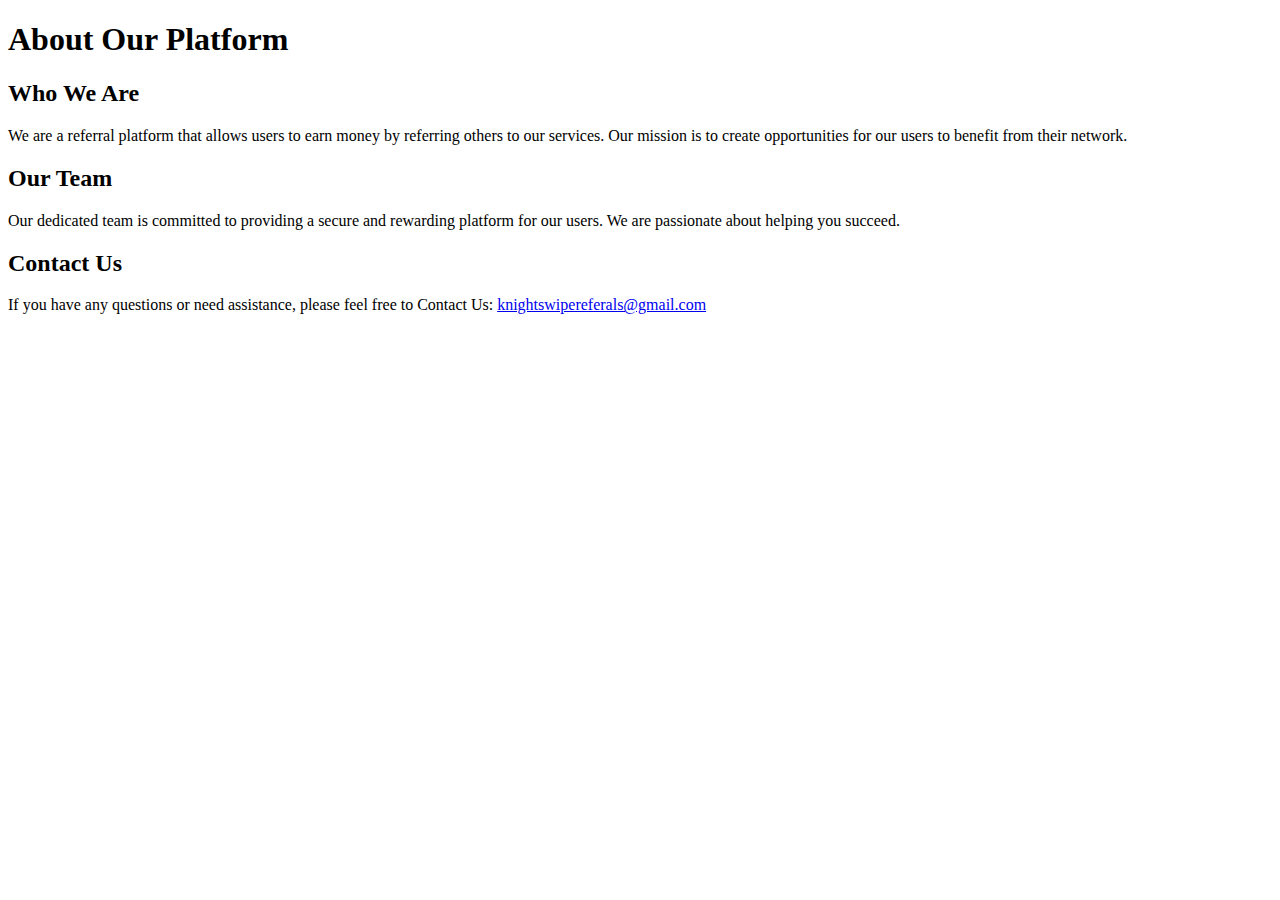
<file: about.html>
<!DOCTYPE html>
<html>
<head>
    <title>About Us</title>
</head>
<body>
    <header>
        <h1>About Our Platform</h1>
    </header>

    <section>
        <h2>Who We Are</h2>
        <p>We are a referral platform that allows users to earn money by referring others to our services. Our mission is to create opportunities for our users to benefit from their network.</p>
    </section>

    <section>
        <h2>Our Team</h2>
        <p>Our dedicated team is committed to providing a secure and rewarding platform for our users. We are passionate about helping you succeed.</p>
    </section>

    <section>
        <h2>Contact Us</h2>
        <p>If you have any questions or need assistance, please feel free to Contact Us: <a href="mailto:knightswipereferals@gmail.com">knightswipereferals@gmail.com</a></p>
    </section>
</body>
</html>
</file>
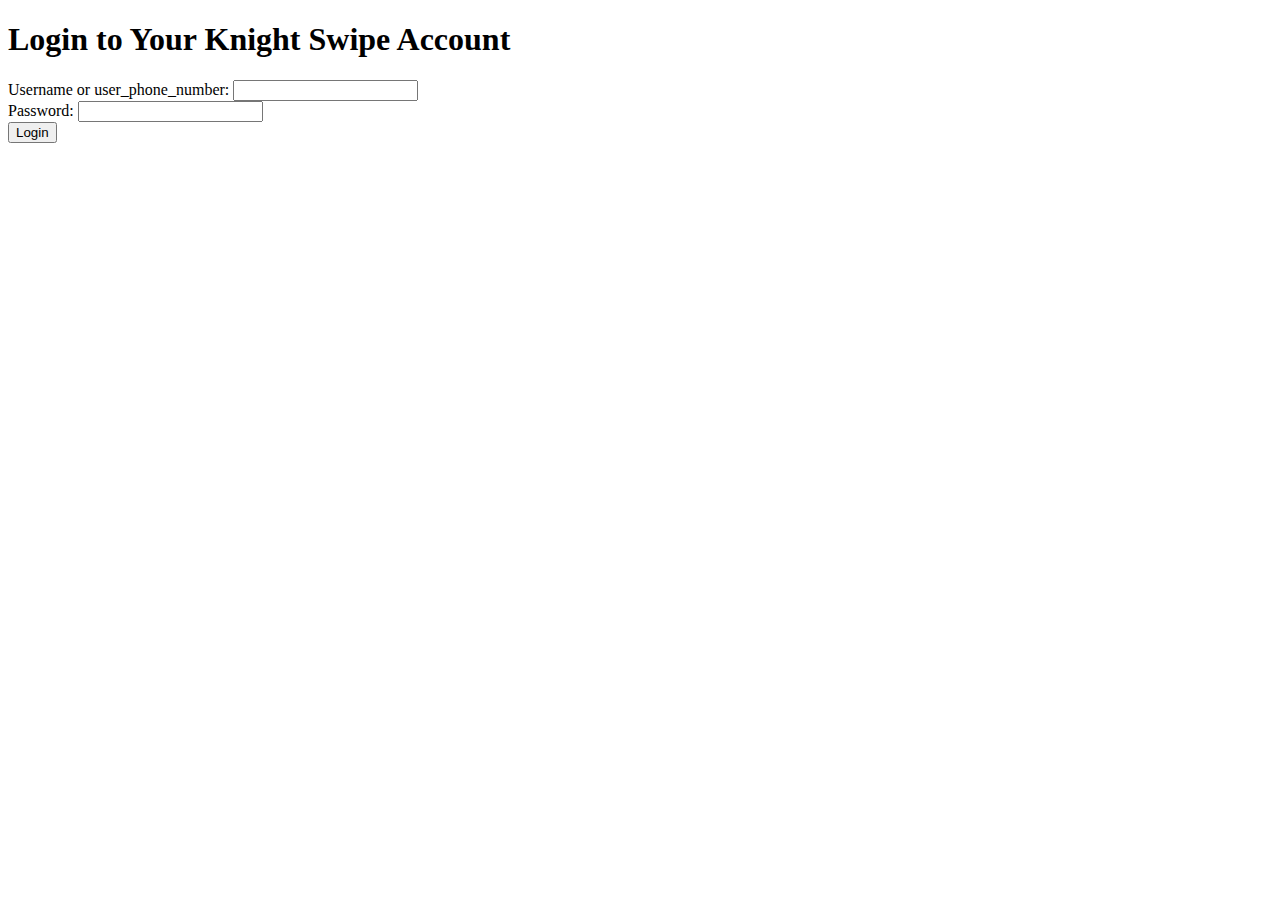
<file: login.html>
<!DOCTYPE html>
<html>
<head>
    <meta name="viewport" content="width=device-width, initial-scale=1">
    <style>
        /* Your regular CSS styles here */

        /* Media query for screens up to 600px wide */
        @media (max-width: 600px) {
            /* Adjust styles for smaller screens here */
        }

        /* Media query for screens between 600px and 1024px wide */
        @media (min-width: 601px) and (max-width: 1024px) {
            /* Adjust styles for medium-sized screens here */
        }

        /* Media query for screens 1024px and wider */
        @media (min-width: 1025px) {
            /* Adjust styles for larger screens here */
        }
    </style>

<!DOCTYPE html>
<html>
<head>
    <title>Login - Knight Swipe</title>
</head>
<body>
    <h1>Login to Your Knight Swipe Account</h1>
    <form method="post" action="login_process.php">
        <label for="username">Username or user_phone_number:</label>
        <input type="text,number" id="username" name="username" required><br>
        <label for="password">Password:</label>
        <input type="password" id="password" name="password" required><br>
        <button type="submit">Login</button>
    </form>
</body>
</html>
</file>
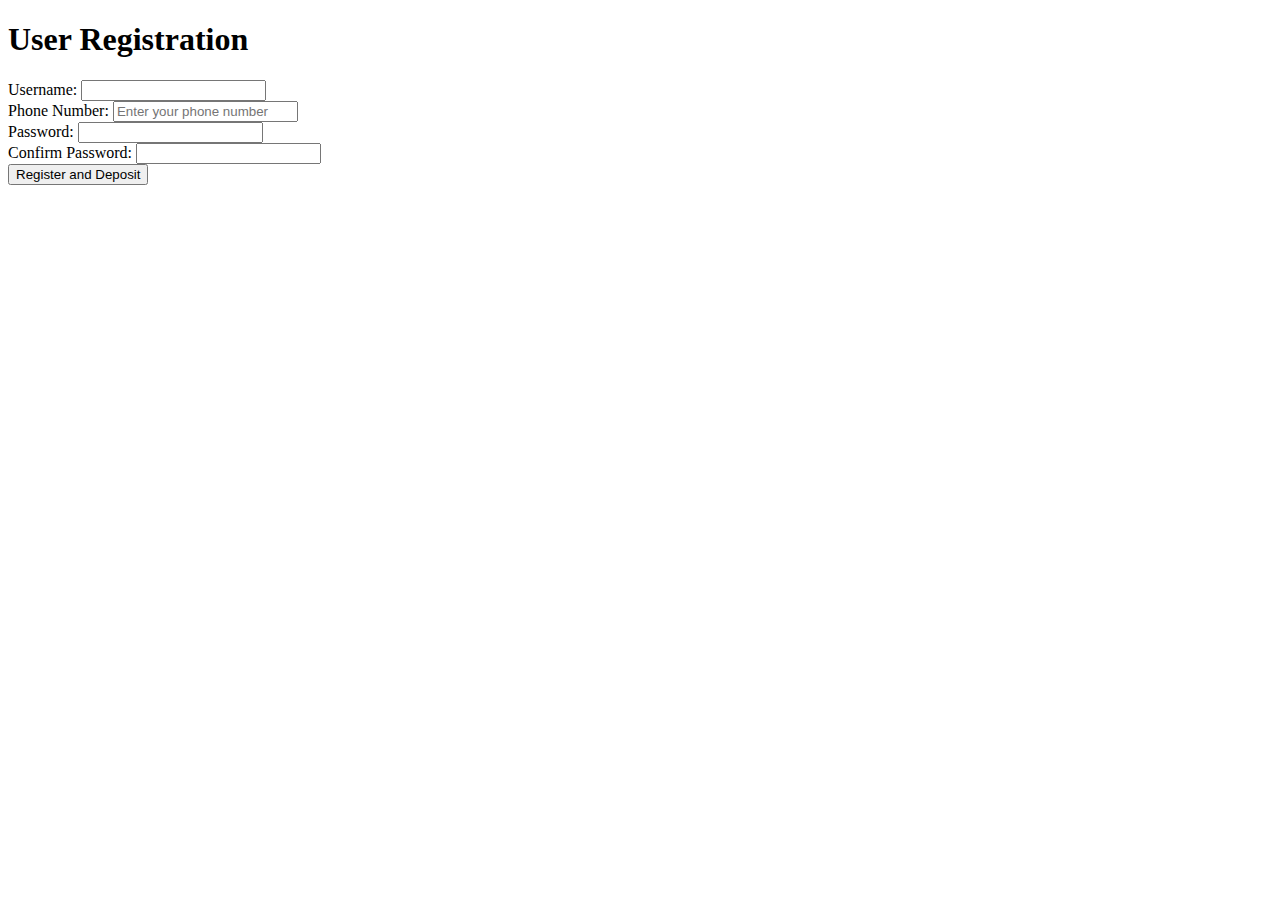
<file: registration.html>
<!DOCTYPE html>
<html>
<head>
    <meta name="viewport" content="width=device-width, initial-scale=1">
    <style>
        /* Your regular CSS styles here */

        /* Media query for screens up to 600px wide */
        @media (max-width: 600px) {
            /* Adjust styles for smaller screens here */
        }

        /* Media query for screens between 600px and 1024px wide */
        @media (min-width: 601px) and (max-width: 1024px) {
            /* Adjust styles for medium-sized screens here */
        }

        /* Media query for screens 1024px and wider */
        @media (min-width: 1025px) {
            /* Adjust styles for larger screens here */
        }
    </style>

<!DOCTYPE html>
<html>
<head>
    <title>User Registration</title>
</head>
<body>
    <h1>User Registration</h1>
    <form method="POST" action="register.php"> <!-- Point to the register.php script -->
        <div>
            <label for="username">Username:</label>
            <input type="text" name="username" id="username">
        </div>
        <div>
            <label for="phone">Phone Number:</label>
            <input type="tel" name="phone" id="phone" placeholder="Enter your phone number">
        </div>
        
        <div>
            <label for="password">Password:</label>
            <input type="password" name="password" id="password">
        </div>
        <div>
            <label for="confirm_password">Confirm Password:</label>
            <input type="password" name="confirm_password" id="confirm_password">
        </div>
        <div>
            <button type="submit" name="registerAndDeposit">Register and Deposit</button>
        </div>
    </form>
</body>
</html>
</file>
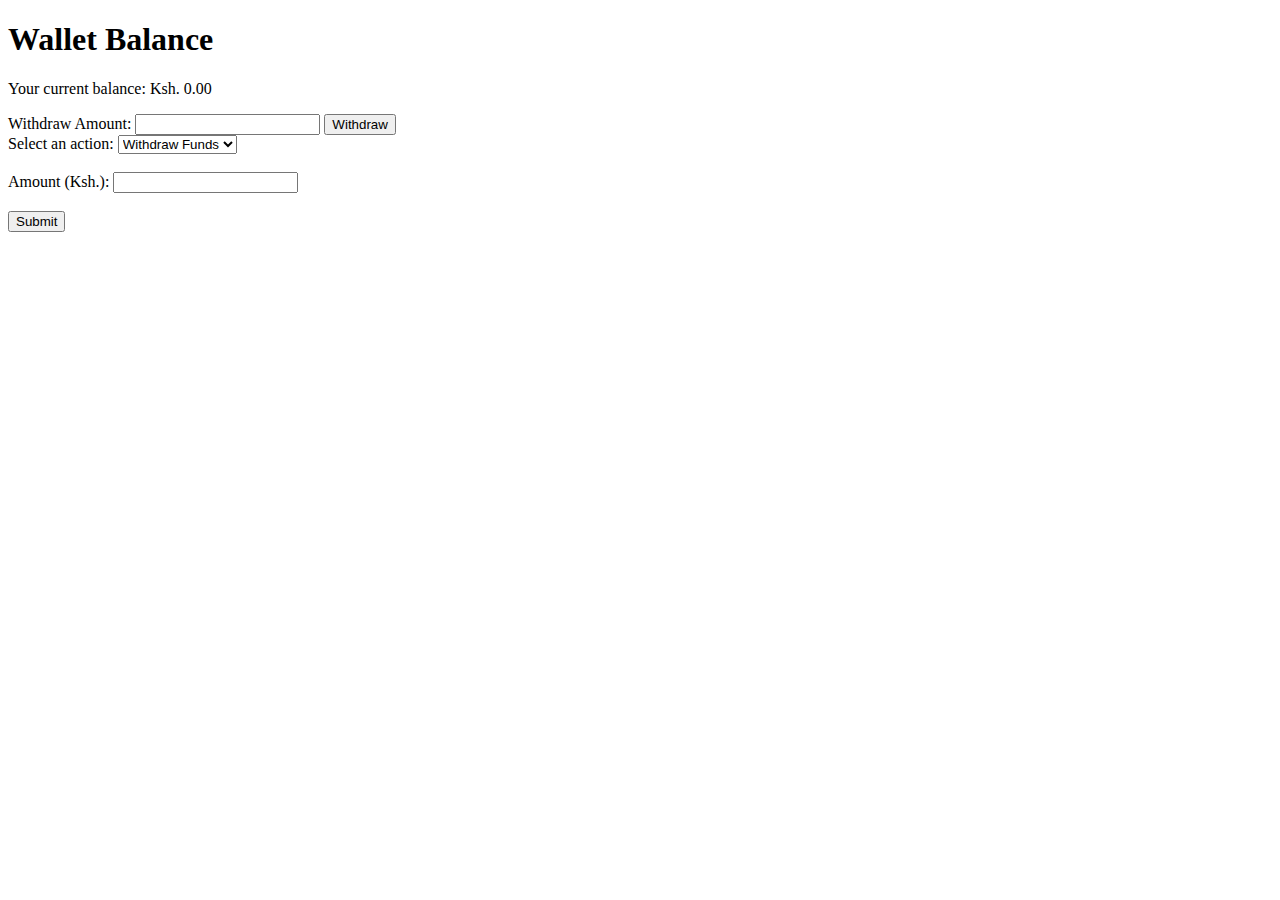
<file: wallet.html>
<!DOCTYPE html>
<html>
<head>
    <meta name="viewport" content="width=device-width, initial-scale=1">
    <style>
        /* Your regular CSS styles here */

        /* Media query for screens up to 600px wide */
        @media (max-width: 600px) {
            /* Adjust styles for smaller screens here */
        }

        /* Media query for screens between 600px and 1024px wide */
        @media (min-width: 601px) and (max-width: 1024px) {
            /* Adjust styles for medium-sized screens here */
        }

        /* Media query for screens 1024px and wider */
        @media (min-width: 1025px) {
            /* Adjust styles for larger screens here */
        }
    </style>

<!DOCTYPE html>
<html>
<head>
    <title>Wallet Balance</title>
</head>
<body>
    <h1>Wallet Balance</h1>
    <p>Your current balance: Ksh. 0.00</p>
    <!-- Withdraw Funds Form -->
<form id="withdraw-form">
    <label for="withdraw-amount">Withdraw Amount:</label>
    <input type="number" id="withdraw-amount">
    <button type="button" onclick="withdrawFunds()">Withdraw</button>
  </form>
  
  <script>
  function withdrawFunds() {
    const amount = parseFloat(document.getElementById('withdraw-amount').value);
  
    // Send a request to your backend to withdraw funds
    // Include the user's phone number for authentication
  
    // Example: Using Fetch API
    fetch('/withdraw', {
      method: 'POST',
      headers: {
        'Content-Type': 'application/json',
      },
      body: JSON.stringify({
        phone: 'user_phone_number', // Replace with the actual phone number
        amount: amount,
      }),
    })
      .then(response => response.json())
      .then(data => {
        if (data.success) {
          alert('Funds withdrawn successfully.');
          // Update wallet balance displayed on the page
        } else {
          alert('Failed to withdraw funds.');
        }
      })
      .catch(error => {
        console.error('Error:', error);
      });
  }
  </script>
  
    <form action="wallet_action.php" method="post">
        <label for="action">Select an action:</label>
        <select id="action" name="action">
            <option value="withdraw">Withdraw Funds</option>
            <option value="hold">Hold Funds</option>
        </select><br><br>

        <label for="amount">Amount (Ksh.):</label>
        <input type="number" id="amount" name="amount" step="0.01" required><br><br>

        <input type="submit" value="Submit">
    </form>
</body>
</html>
</file>
